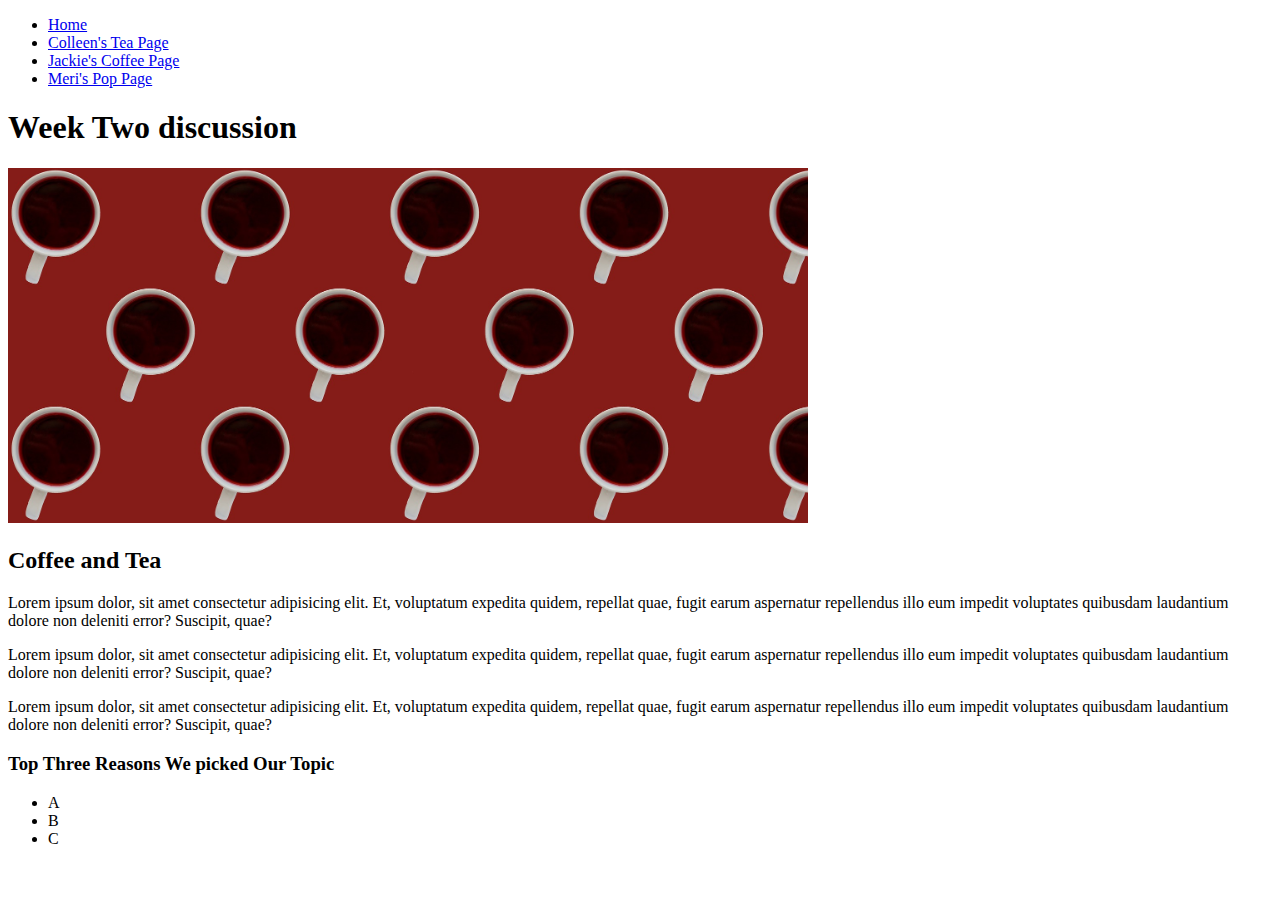
<file: index.html>
<!DOCTYPE html>
<html lang="en">
<head>
    <meta charset="UTF-8">
    <meta http-equiv="X-UA-Compatible" content="IE=edge">
    <meta name="viewport" content="width=device-width, initial-scale=1.0">
    <!-- <link rel="stylesheet" href="css/html5reset.css"> -->
    <!-- <link rel="stylesheet" href="css/student1.css"> -->
    <!-- <link rel="stylesheet" href="css/student2.css"> -->
    <!-- <link rel="stylesheet" href="css/student3.css"> -->
    <title>Week 2 Discussion</title>
</head>
<body>
    <header>
        <nav>
            <ul>
                <li><a href = "index.html">Home</a></li>
                <li><a href="colleen.html">Colleen's Tea Page</a></li>
                <li><a href="jackie.html">Jackie's Coffee Page</a></li>
                <li><a href="meri.html">Meri's Pop Page</a></li>

            </ul>
        </nav>
        <h1>Week Two discussion</h1>
        <img src = "images/cover_image.jpg" width="800" alt = "">
    </header>

    <main>
        <h2>Coffee and Tea</h2>
        <p> Lorem ipsum dolor, sit amet consectetur adipisicing elit. Et, voluptatum expedita quidem, repellat quae, fugit earum aspernatur repellendus illo eum impedit voluptates quibusdam laudantium dolore non deleniti error? Suscipit, quae?
        </p>
        <p> Lorem ipsum dolor, sit amet consectetur adipisicing elit. Et, voluptatum expedita quidem, repellat quae, fugit earum aspernatur repellendus illo eum impedit voluptates quibusdam laudantium dolore non deleniti error? Suscipit, quae?
        </p>
        <p> Lorem ipsum dolor, sit amet consectetur adipisicing elit. Et, voluptatum expedita quidem, repellat quae, fugit earum aspernatur repellendus illo eum impedit voluptates quibusdam laudantium dolore non deleniti error? Suscipit, quae?
        </p>
        <h3>Top Three Reasons We picked Our Topic</h3>
        <ul>
            <li>A</li>
            <li>B</li>
            <li>C</li>
        </ul>
    </main>

</body>
</html>
</file>
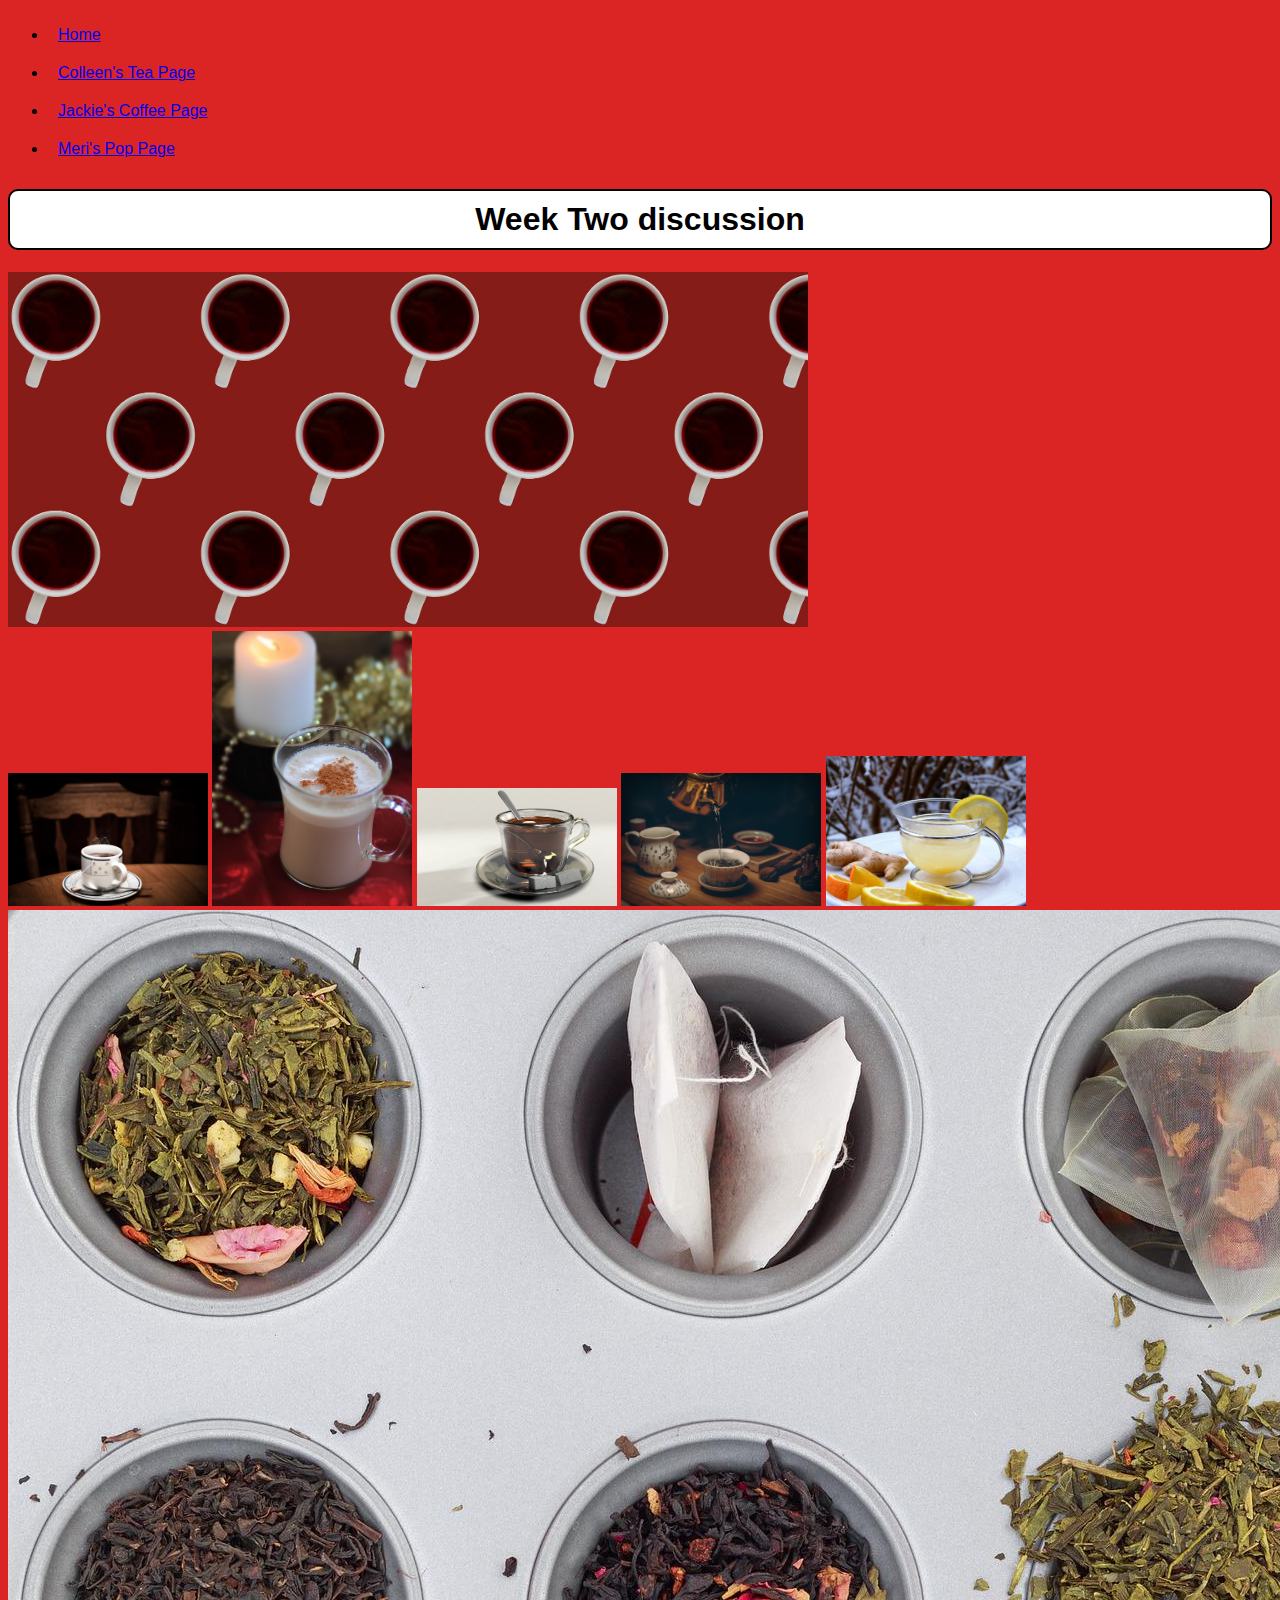
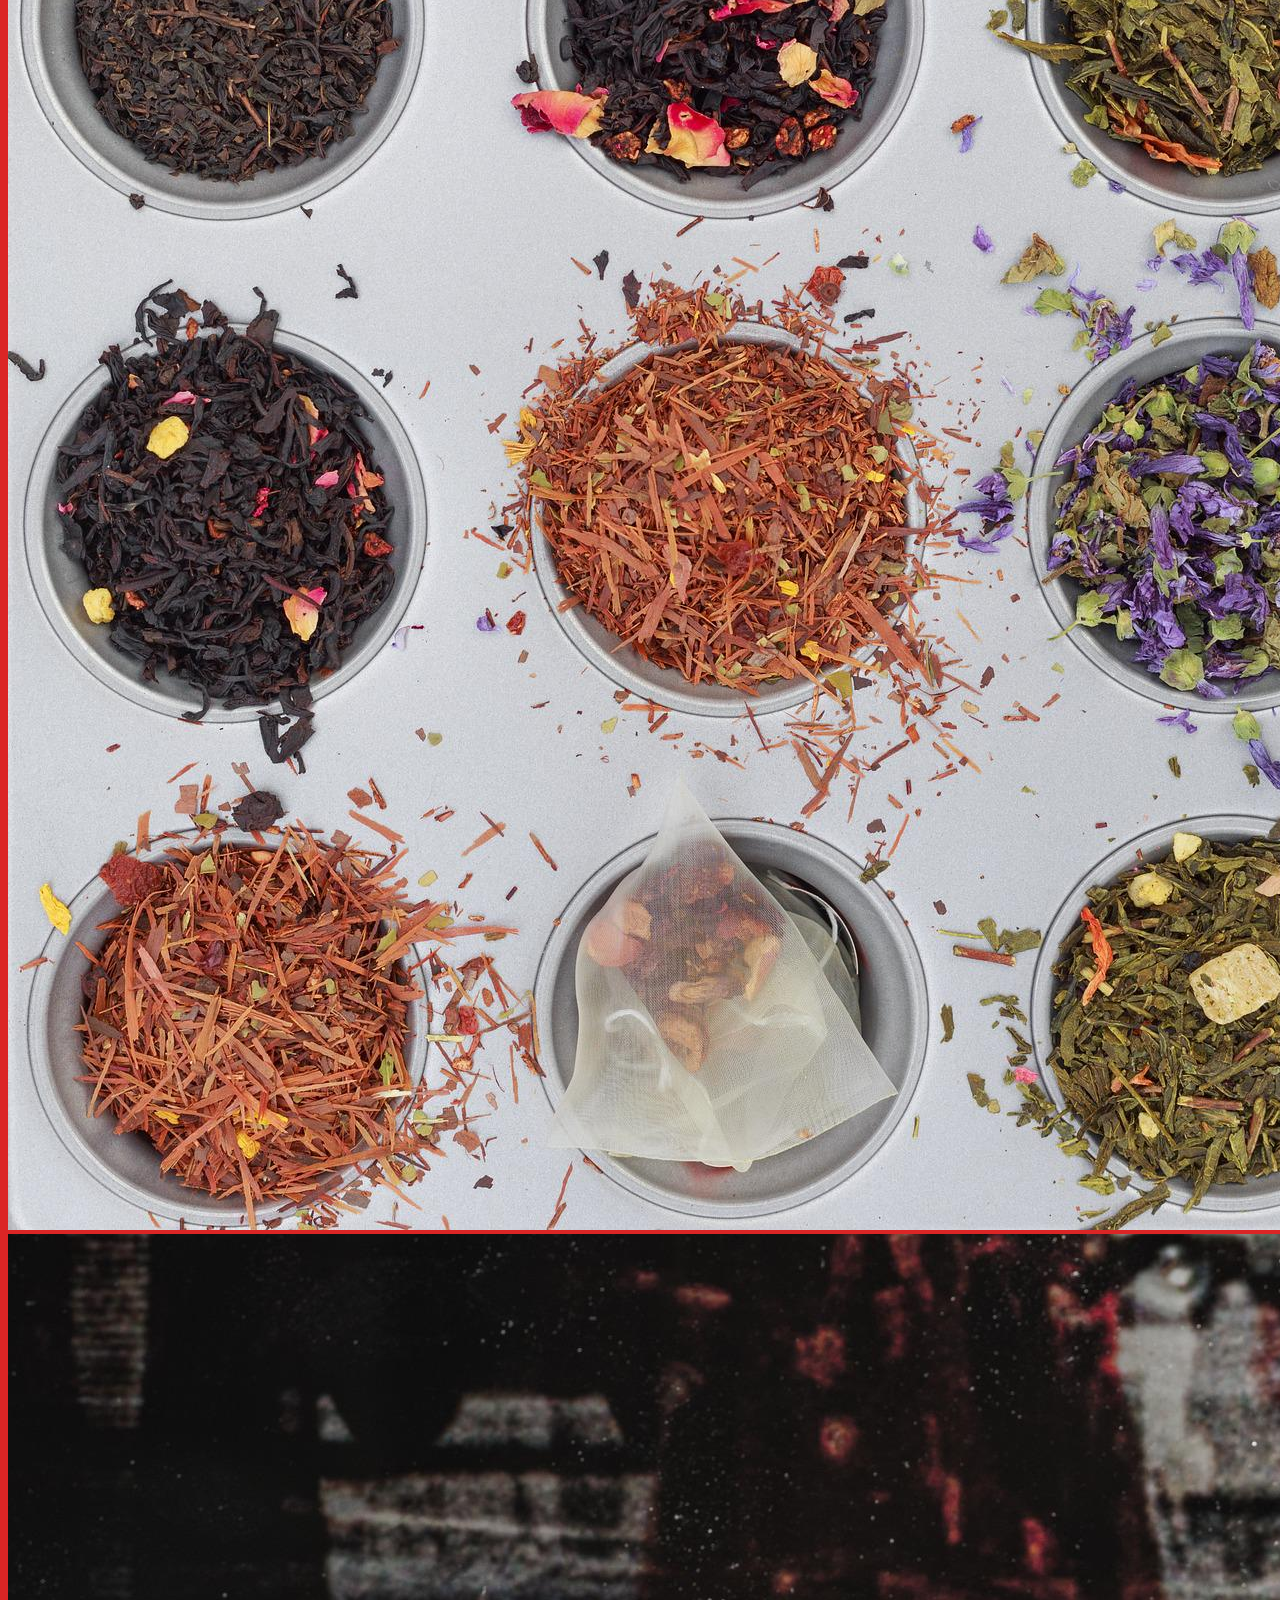
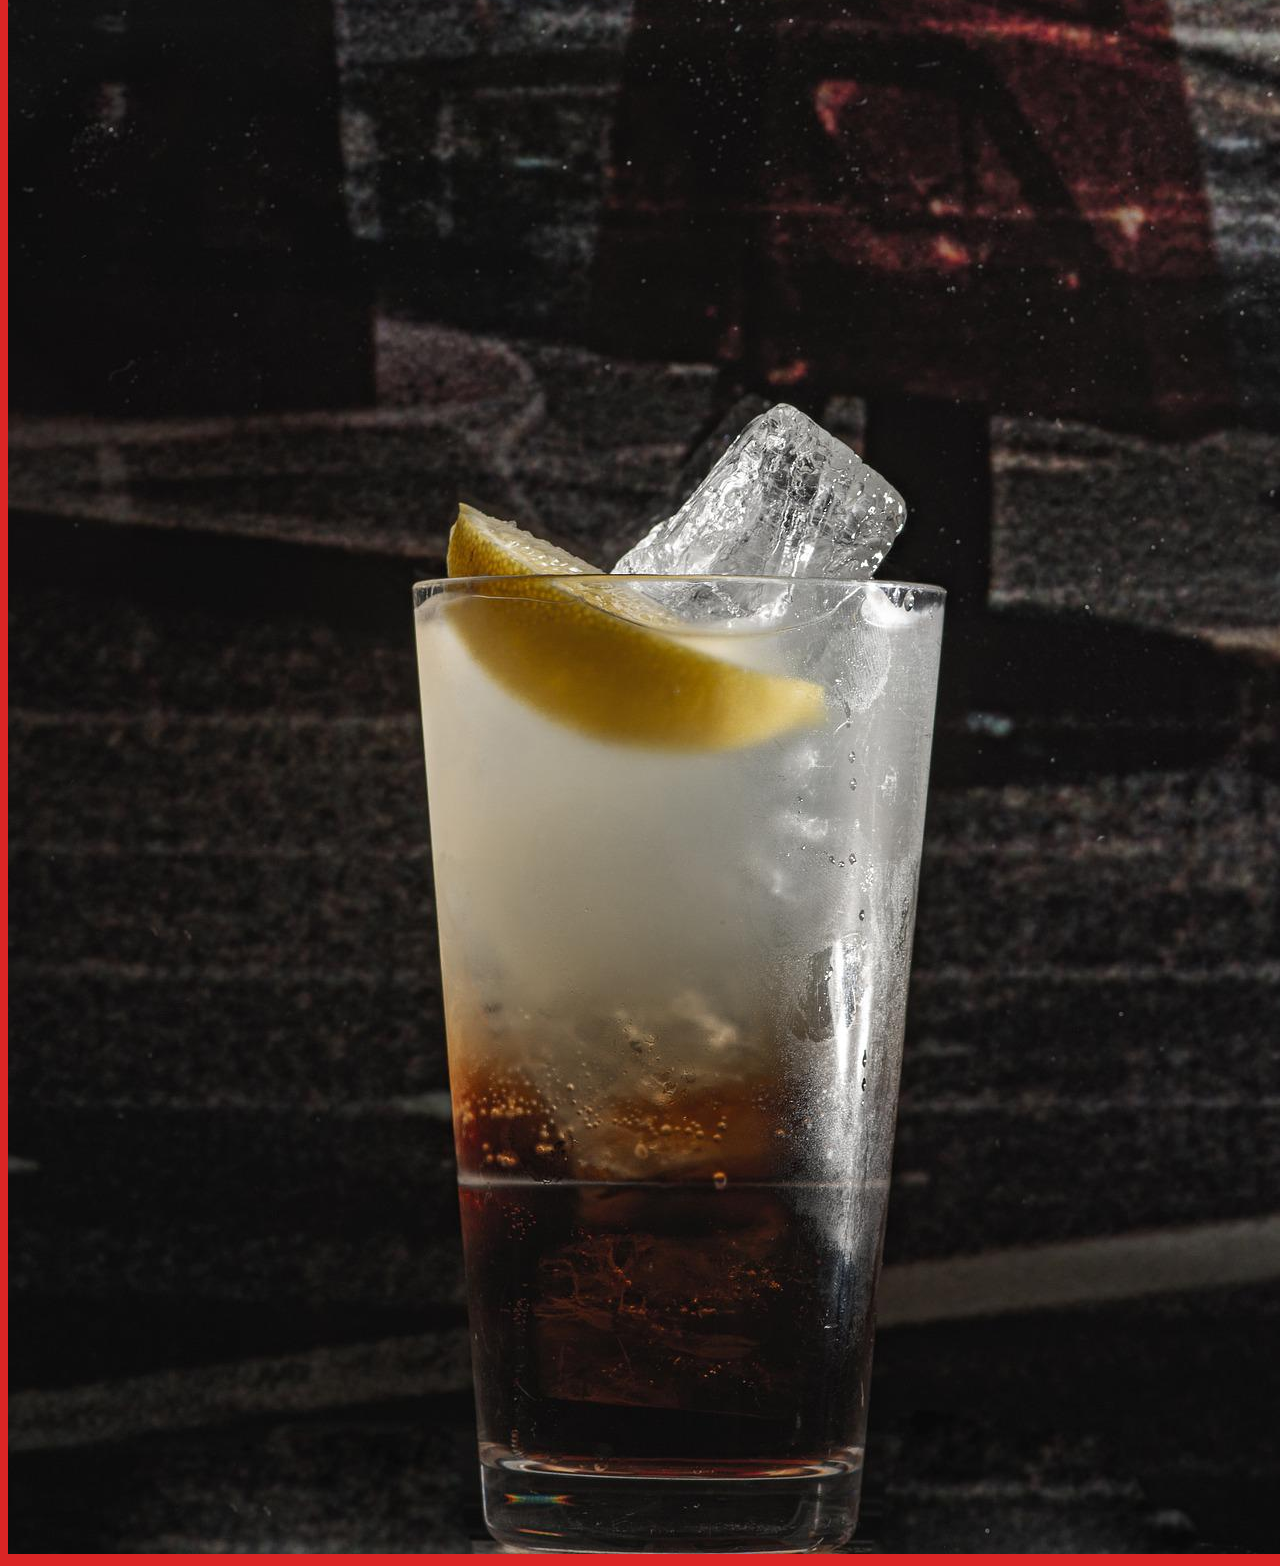
<file: colleen.html>
<!DOCTYPE html>
<html lang="en">
<head>
    <meta charset="UTF-8">
    <meta http-equiv="X-UA-Compatible" content="IE=edge">
    <meta name="viewport" content="width=device-width, initial-scale=1.0">
    <link rel="stylesheet" href="css/style.css">
    <title>Teas</title>
</head>
<body>
    <header>
        <nav>
            <ul>
                <li><a href = "index.html">Home</a></li>
                <li><a href="colleen.html">Colleen's Tea Page</a></li>
                <li><a href="jackie.html">Jackie's Coffee Page</a></li>
                <li><a href="meri.html">Meri's Pop Page</a></li>
            </ul>
        </nav>
        <h1>Week Two discussion</h1>
        <img src = "images/cover_image.jpg" width="800" alt = "">
    </header>

    <main>
        <img src="images/black_tea.jpg" width = "200" alt="fancy tea mug with black_tea">
        <img src="images/chai_tea.jpg"  width = "200" alt="an indian chai">
        <img src="images/english_breakfast.jpg" width = "200" alt="a dark tea option">
        <img src="images/green_tea.jpg" width = "200" alt="a loose leaf green tea">
        <img src="images/lemon_ginger_tea.jpg" width = "200" alt="light tea with lemon and ginger">
        <img src="images/tea_collection.jpg" alt="collection of loose leaf tea">
        <img src="images/long_island_ice_tea.jpg" alt="a icy Long Island tea (alcoholic)">

    </main>
</body>
</html>
</file>
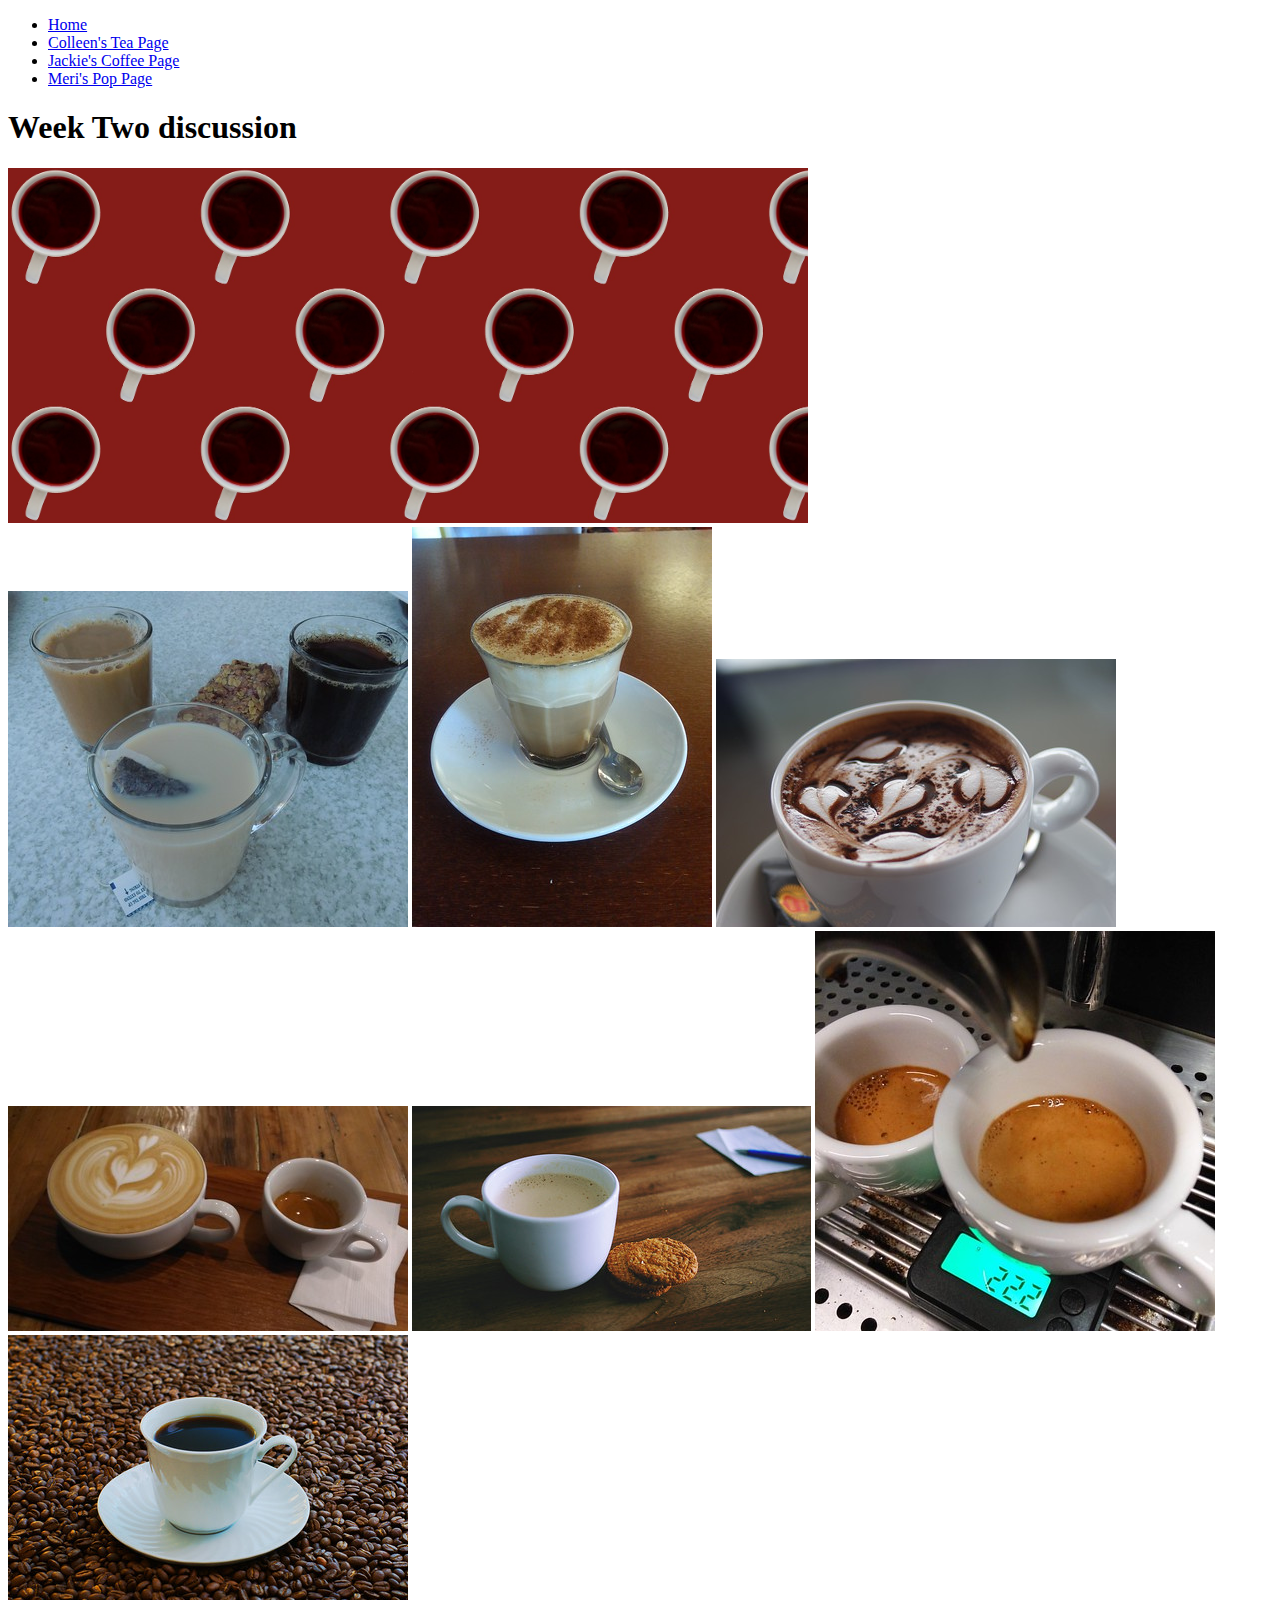
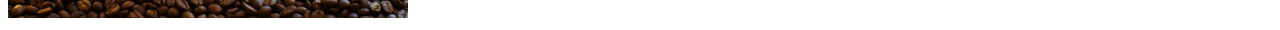
<file: jackie.html>
<!DOCTYPE html>
<html lang="en">
<head>
    <meta charset="UTF-8">
    <meta http-equiv="X-UA-Compatible" content="IE=edge">
    <meta name="viewport" content="width=device-width, initial-scale=1.0">
    <!-- <link rel="stylesheet" href="css/html5reset.css"> -->
    <!-- <link rel="stylesheet" href="css/student1.css"> -->
    <!-- <link rel="stylesheet" href="css/student2.css"> -->
    <!-- <link rel="stylesheet" href="css/student3.css"> -->
    <title>Coffee</title>
</head>
<body>
    <header>
        <nav>
            <ul>
                <li><a href = "index.html">Home</a></li>
                <li><a href="colleen.html">Colleen's Tea Page</a></li>
                <li><a href="jackie.html">Jackie's Coffee Page</a></li>
                <li><a href="meri.html">Meri's Pop Page</a></li>

            </ul>
        </nav>
        <h1>Week Two discussion</h1>
        <img src = "images/cover_image.jpg" width="800" alt = "">
    </header>
    <main>
        <img src="images/coffee1.jpg" alt="3 cups of coffee one with cream, one without, and a cookie">
        <img src="images/coffee2.jpg" alt="flat white coffee with a small spoon on a saucer">
        <img src="images/coffee3.jpg" alt="cappuccino with small hearts drawn on the top in milk foam">
        <img src="images/coffee4.jpg" alt="two cups of coffee one is a large latte with a heart in the milk foam the other is a small shot of espresso">
        <img src="images/coffee5.jpg" alt="cup of hot coffee with lots of milk and three oatmeal cookies">
        <img src="images/coffee8.jpg" alt="two shots of espresso being extracted into small cups">
        <img src="images/coffee9.jpg" alt="cup of black coffee sitting on a bed of coffee beans">
       
    </main>
    
</body>
</html>
</file>
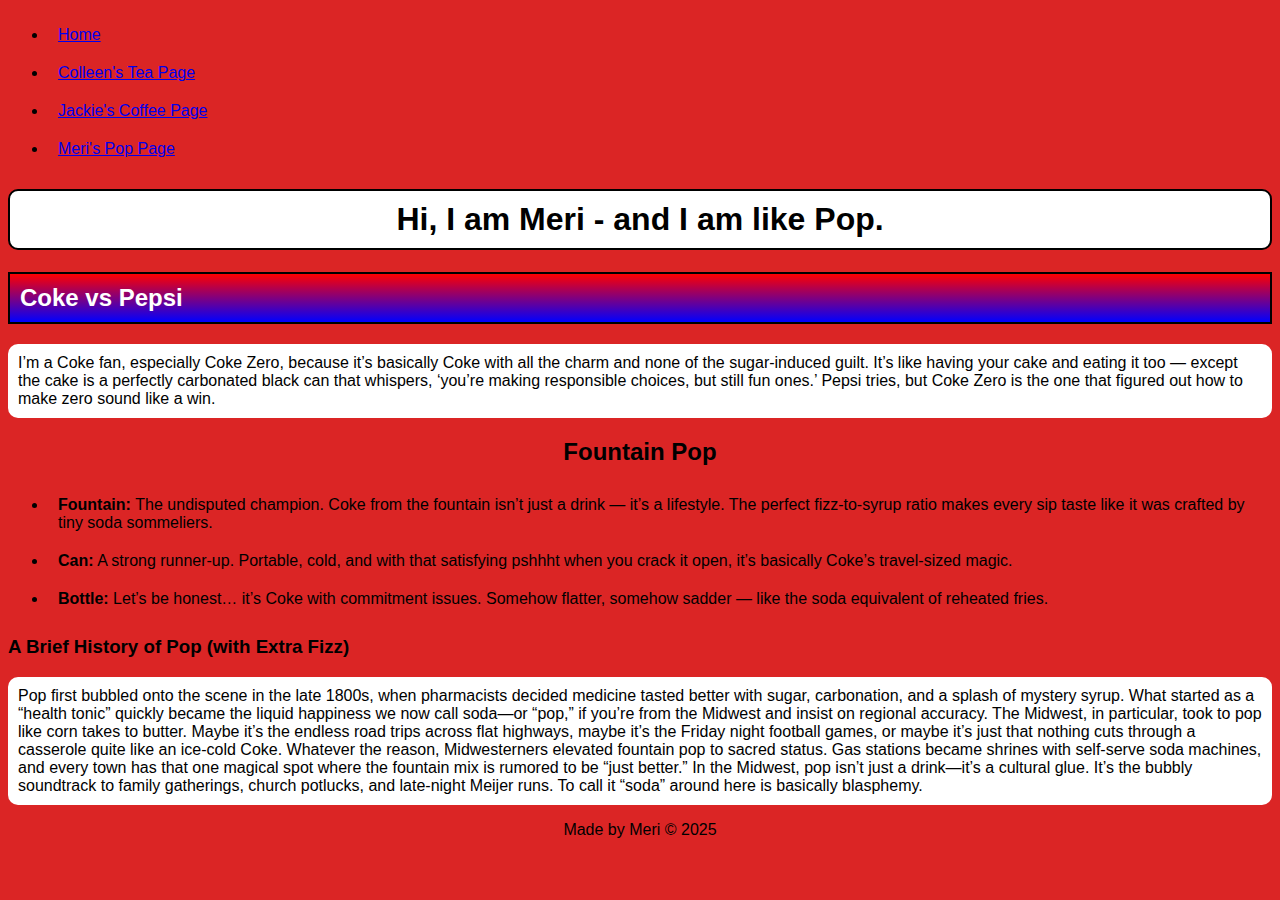
<file: meri.html>
<!DOCTYPE html>
<html lang="en">
<head>
    <meta charset="UTF-8">
    <meta name="viewport" content="width=device-width, initial-scale=1.0">
    <link rel="stylesheet" href="css/style.css">
    <title>Meri's Pop Page</title>
</head>
<body>
        <header>
        <nav>
            <ul>
                <li><a href = "index.html">Home</a></li>
                <li><a href="colleen.html">Colleen's Tea Page</a></li>
                <li><a href="jackie.html">Jackie's Coffee Page</a></li>
                <li><a href="meri.html">Meri's Pop Page</a></li>
            </ul>
        </nav>
    </header>

    <!-- All paragraph content in this document was written with the assistance of ChatGPT. -->

    <main>
        <H1>Hi, I am Meri - and I am like Pop.</H1>

        <h2 class="coke-pepsi">Coke vs Pepsi</h2>
        <p>I’m a Coke fan, especially Coke Zero, because it’s basically Coke with all the charm and none of the sugar-induced guilt. It’s like having your cake and eating it too — except the cake is a perfectly carbonated black can that whispers, ‘you’re making responsible choices, but still fun ones.’ Pepsi tries, but Coke Zero is the one that figured out how to make zero sound like a win.</p>

        <h2>Fountain Pop</h2>
        <ul>
            <li><strong>Fountain: </strong>The undisputed champion. Coke from the fountain isn’t just a drink — it’s a lifestyle. The perfect fizz-to-syrup ratio makes every sip taste like it was crafted by tiny soda sommeliers.</li>
            <li><strong>Can:</strong> A strong runner-up. Portable, cold, and with that satisfying pshhht when you crack it open, it’s basically Coke’s travel-sized magic.</li>
            <li><strong>Bottle:</strong> Let’s be honest… it’s Coke with commitment issues. Somehow flatter, somehow sadder — like the soda equivalent of reheated fries.</li>
        </ul>
    </main>

    <section>
        <h3>A Brief History of Pop (with Extra Fizz)</h3>
        <p>Pop first bubbled onto the scene in the late 1800s, when pharmacists decided medicine tasted better with sugar, carbonation, and a splash of mystery syrup. What started as a “health tonic” quickly became the liquid happiness we now call soda—or “pop,” if you’re from the Midwest and insist on regional accuracy.

        The Midwest, in particular, took to pop like corn takes to butter. Maybe it’s the endless road trips across flat highways, maybe it’s the Friday night football games, or maybe it’s just that nothing cuts through a casserole quite like an ice-cold Coke. Whatever the reason, Midwesterners elevated fountain pop to sacred status. Gas stations became shrines with self-serve soda machines, and every town has that one magical spot where the fountain mix is rumored to be “just better.”

        In the Midwest, pop isn’t just a drink—it’s a cultural glue. It’s the bubbly soundtrack to family gatherings, church potlucks, and late-night Meijer runs. To call it “soda” around here is basically blasphemy.</p>
    </section>

    <footer>
        Made by Meri &copy; 2025
    </footer>
</body>
</html>
</file>
<file: css/style.css>
body {
    background-color: rgb(219, 37, 37);
    font-family: Helvetica, Arial, sans-serif;
}

h1 {
    background-color: white;
    border: 2px solid black;
    border-radius: 10px;
    padding: 10px;
    text-align: center;
}

.coke-pepsi {
    background-image: linear-gradient(red, blue);
    padding: 10px;
    color: white;
    border: 2px solid black;
    font-size: x-large;
    text-align: left;
}

p {
    padding: 10px;
    background-color: white;
    border-radius: 10px;
}

h2 {
    text-align: center;
    color: rgb(0, 0, 0);
}

li {
    color: rgb(0, 0, 0);
    padding: 10px;
}

footer {
    text-align: center;
}
</file>
